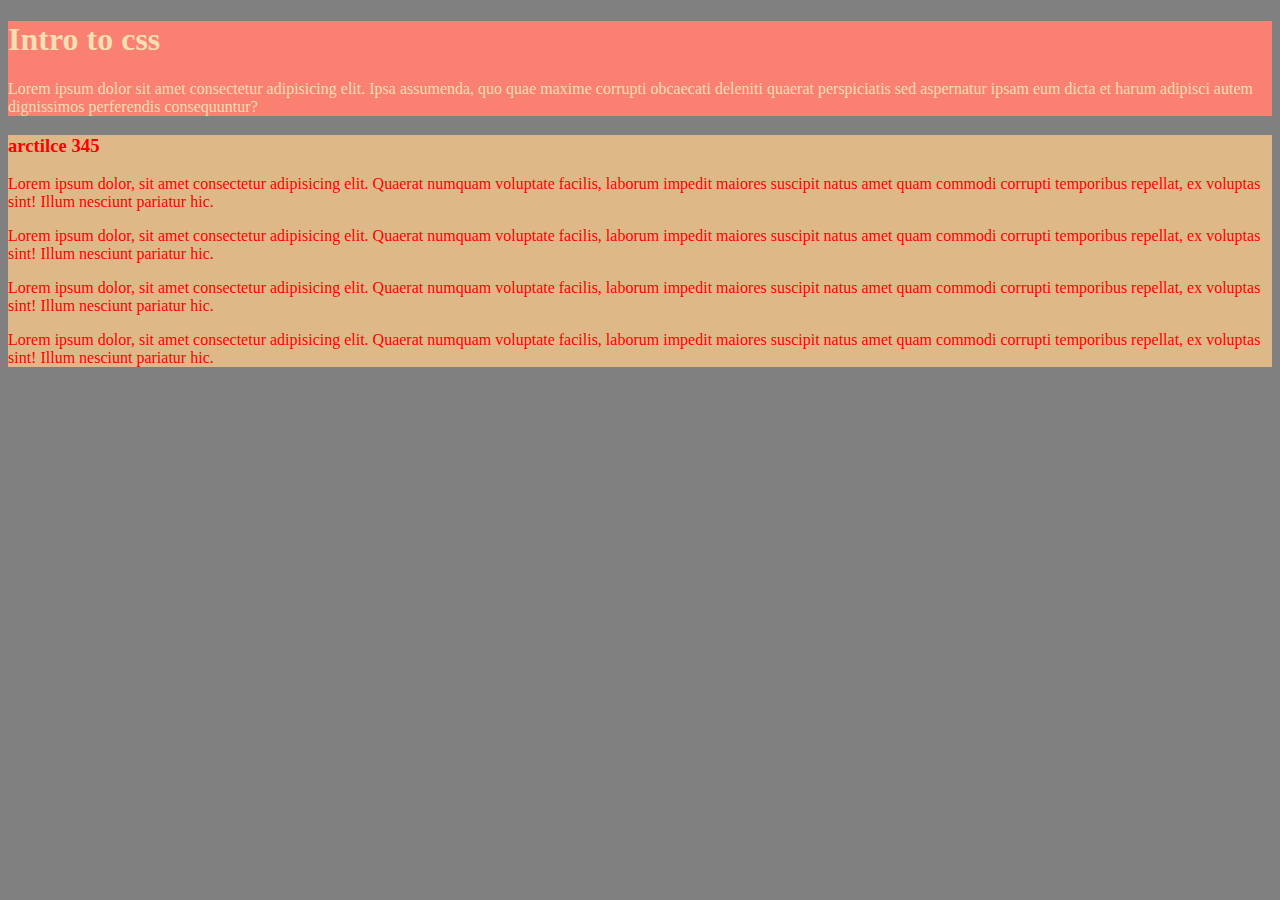
<file: week-1/class-10/index.html>
<!DOCTYPE html>
<html lang="en">
  <head>
    <meta charset="UTF-8" />
    <meta name="viewport" content="width=device-width, initial-scale=1.0" />
    <title>Document</title>
    <!-- CSS only-->
    <!-- internal css -->
    <link rel="stylesheet" href="style.css" />
    <style>
      body {
        background-color: gray;
      }
    </style>
  </head>
  <body>
    <!-- inline css -->
    <header style="background-color: salmon; color: wheat">
      <h1>Intro to css</h1>
      <p>
        Lorem ipsum dolor sit amet consectetur adipisicing elit. Ipsa assumenda,
        quo quae maxime corrupti obcaecati deleniti quaerat perspiciatis sed
        aspernatur ipsam eum dicta et harum adipisci autem dignissimos
        perferendis consequuntur?
      </p>
    </header>
    <section style="background-color: burlywood; color: red">
      <h3>arctilce 345</h3>
      <p>
        Lorem ipsum dolor, sit amet consectetur adipisicing elit. Quaerat
        numquam voluptate facilis, laborum impedit maiores suscipit natus amet
        quam commodi corrupti temporibus repellat, ex voluptas sint! Illum
        nesciunt pariatur hic.
      </p>
      <p>
        Lorem ipsum dolor, sit amet consectetur adipisicing elit. Quaerat
        numquam voluptate facilis, laborum impedit maiores suscipit natus amet
        quam commodi corrupti temporibus repellat, ex voluptas sint! Illum
        nesciunt pariatur hic.
      </p>
      <p>
        Lorem ipsum dolor, sit amet consectetur adipisicing elit. Quaerat
        numquam voluptate facilis, laborum impedit maiores suscipit natus amet
        quam commodi corrupti temporibus repellat, ex voluptas sint! Illum
        nesciunt pariatur hic.
      </p>
      <p>
        Lorem ipsum dolor, sit amet consectetur adipisicing elit. Quaerat
        numquam voluptate facilis, laborum impedit maiores suscipit natus amet
        quam commodi corrupti temporibus repellat, ex voluptas sint! Illum
        nesciunt pariatur hic.
      </p>
    </section>
  </body>
</html>

<!-- three type of stylinng 
inlien csee
internal 
and external  -->
</file>
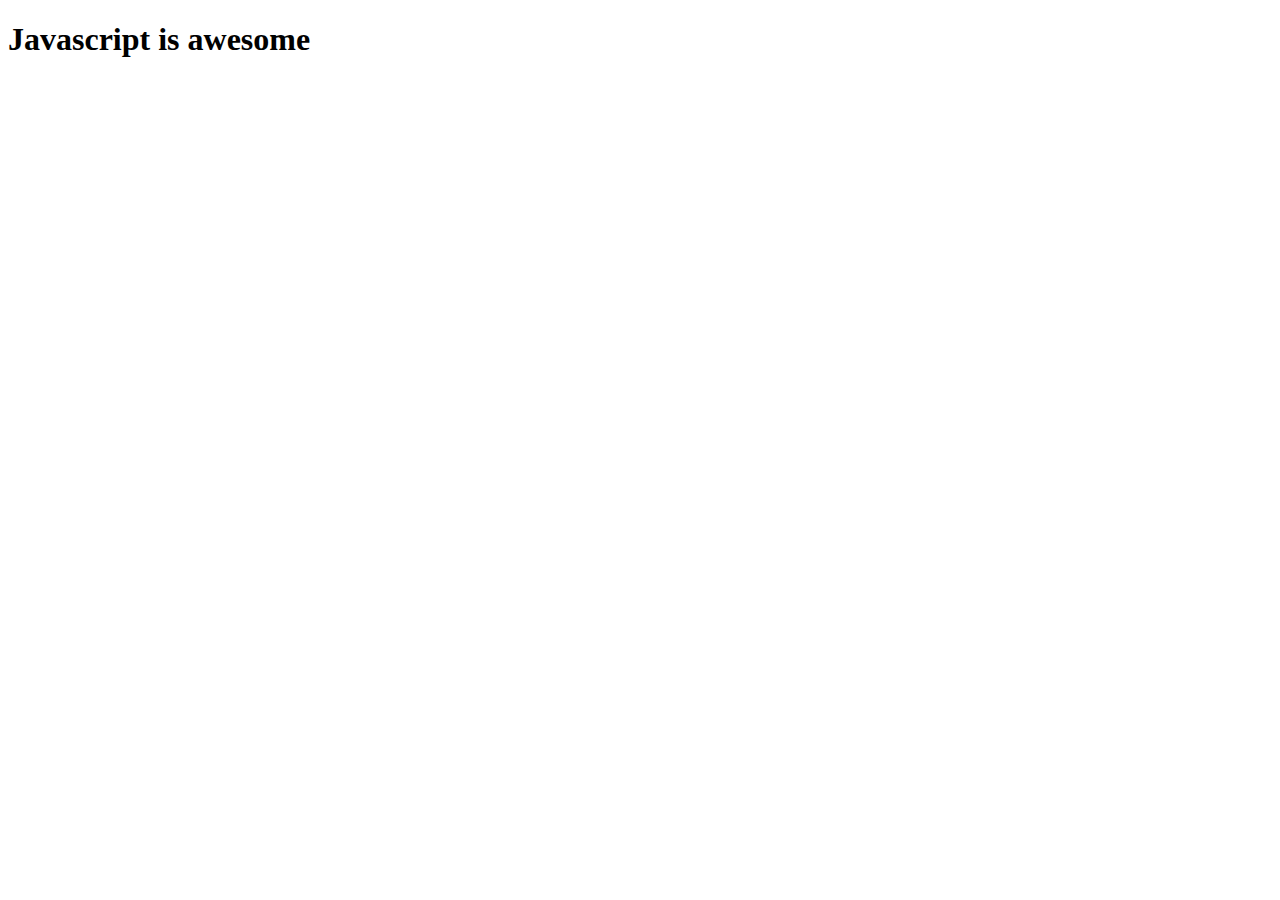
<file: week-1/class-15/index.html>
<!DOCTYPE html>
<html lang="en">
  <head>
    <meta charset="UTF-8" />
    <meta name="viewport" content="width=device-width, initial-scale=1.0" />
    <title>Intro to JavaScript</title>
  </head>

  <body>
    <header>
      <h1>Javascript is awesome</h1>
    </header>
    <script src="./example.js"></script>
  </body>
</html>
</file>
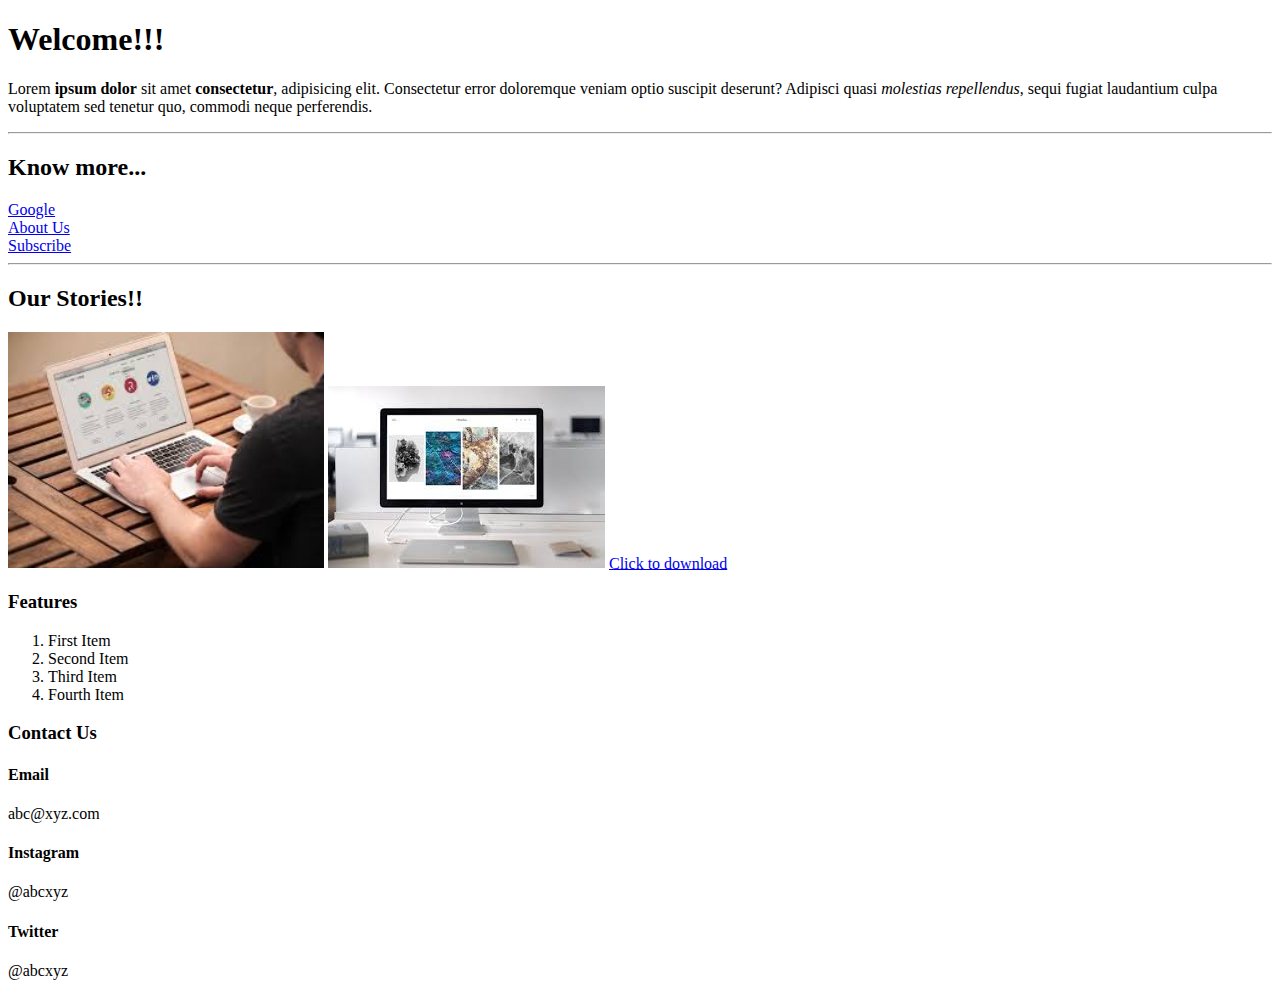
<file: week-1/class-8/index.html>
<!DOCTYPE html>
<html>
  <head>
    <meta description="My first webpage using html" />
    <title>My first webpage</title>
  </head>
  <body>
    <!-- Intro to HTML -->
    <div id="header">
      <h1>Welcome!!!</h1>
      <p>
        Lorem <b>ipsum dolor</b> sit amet <strong>consectetur</strong>,
        adipisicing elit.
        <span
          >Consectetur error doloremque veniam optio suscipit deserunt?</span
        >
        Adipisci quasi <i>molestias repellendus</i>, sequi fugiat laudantium
        culpa voluptatem sed tenetur quo, commodi neque perferendis.
      </p>
    </div>

    <div id="about">
      <hr />
      <!-- Horizontal break -->
      <h2>Know more...</h2>
      <!-- Inline tags -->
      <a href="https://www.google.com" target="_blank">Google</a> <br />
      <a href="./pages/two.html">About Us</a> <br />
      <a href="./pages/forms.html">Subscribe</a>
      <hr />
    </div>

    <div id="story">
      <h2>Our Stories!!</h2>
      <!-- Self closing tag -->
      <img src="./images/computer.jpeg" alt="computer img" width="25%" />
      <img src="./images/secondImg.jpeg" alt="computer img" />
      <a href="./images/computer.jpeg" download>Click to download</a>
    </div>

    <div id="features">
      <h3>Features</h3>
      <ol class="feature-list">
        <!-- list items -->
        <li class="feature-list-item">First Item</li>
        <li class="feature-list-item">Second Item</li>
        <li class="feature-list-item">Third Item</li>
        <li class="feature-list-item">Fourth Item</li>
      </ol>
    </div>

    <!-- Contact -->
    <div id="contact">
      <h3>Contact Us</h3>
      <div class="contact-method">
        <h4 class="contact-header">Email</h4>
        <p>abc@xyz.com</p>
      </div>
      <div class="contact-method">
        <h4 class="contact-header">Instagram</h4>
        <p>@abcxyz</p>
      </div>
      <div class="contact-method">
        <h4 class="contact-header">Twitter</h4>
        <p>@abcxyz</p>
      </div>
    </div>
  </body>
</html>
</file>
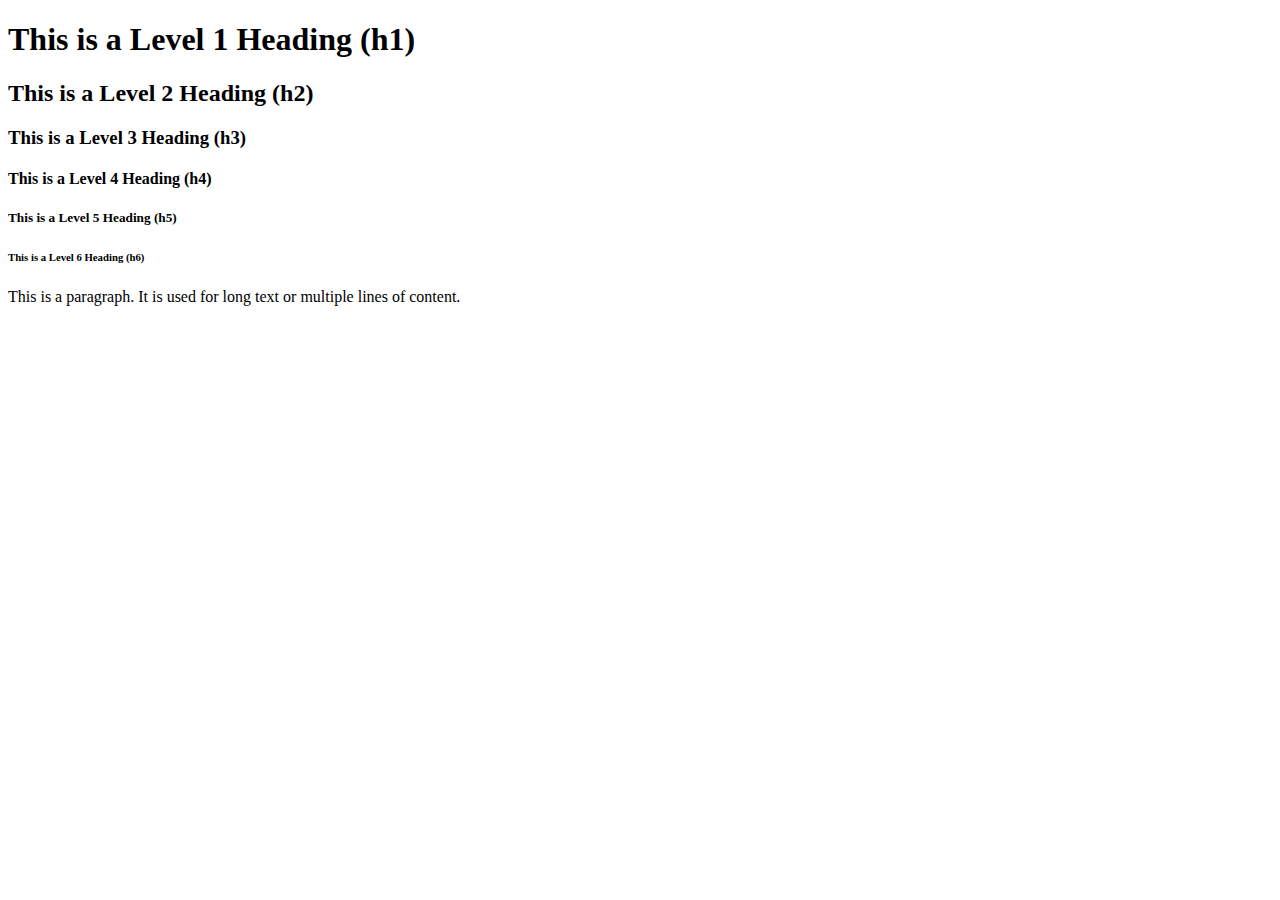
<file: week-1/class-7.html>
<!--Getting Started With HTML( Tags & Attributes) - Class 7-->

<!-- HTML Document Structure -->

<!DOCTYPE html>
<html lang="en">
  <head>
    <!-- Meta Tags for Document Information -->
    <meta charset="UTF-8" />
    <meta name="viewport" content="width=device-width, initial-scale=1.0" />

    <!-- Title Tag: Defines the title of the webpage, displayed on the browser tab -->
    <title>Class-7</title>
  </head>

  <body>
    <!-- Body Tag: Used for displaying content on the browser -->

    <!-- Structuring Our Document -->

    <!-- h1...h6 Tags: Used for Headings -->
    <h1>This is a Level 1 Heading (h1)</h1>
    <h2>This is a Level 2 Heading (h2)</h2>
    <h3>This is a Level 3 Heading (h3)</h3>
    <h4>This is a Level 4 Heading (h4)</h4>
    <h5>This is a Level 5 Heading (h5)</h5>
    <h6>This is a Level 6 Heading (h6)</h6>

    <!-- p Tag: Used for Long Text or Paragraphs -->
    <p>
      This is a paragraph. It is used for long text or multiple lines of
      content.
    </p>
  </body>
</html>

<!-- 
HTML: Stands for Hypertext Markup Language.

Head Tag: Useful for including metadata that helps in finding your website.

Title Tag: Defines the title of the webpage, displayed at the top of the browser tab.

Body Tag: Used for displaying content on the browser.

Structuring Our Document:

h1...h6 tags: Used for headings, with h1 being the largest and boldest, and h6 being the smallest and lightest.

p Tag: Used for long text or paragraphs.
-->
</file>
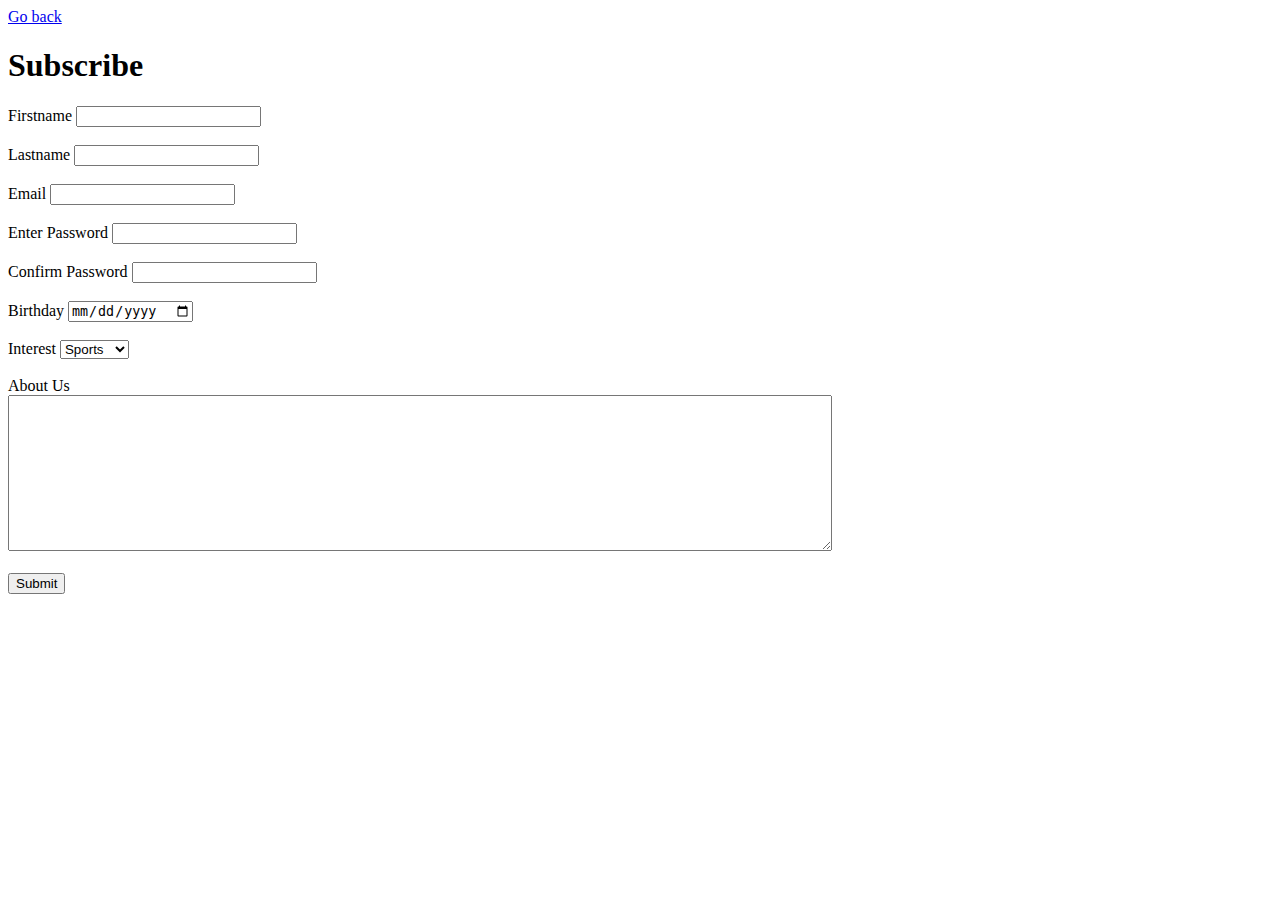
<file: week-1/class-8/pages/forms.html>
<!DOCTYPE html>
<html>
  <head>
    <meta description="My first webpage using html" />
    <title>My first webpage</title>
  </head>
  <body>
    <a href="./../index.html">Go back</a>
    <h1>Subscribe</h1>
    <div id="subscribe">
      <form>
        <label>Firstname</label>
        <input type="text" required /> <br />
        <br />
        <label>Lastname</label>
        <input type="text" required /> <br />
        <br />
        <label>Email</label>
        <input type="email" required /> <br />
        <br />
        <label>Enter Password</label>
        <input type="password" required /> <br />
        <br />
        <label>Confirm Password</label>
        <input type="password" required /> <br />
        <br />
        <label>Birthday</label>
        <input type="date" /> <br />
        <br />

        <label>Interest</label>
        <select>
          <option value="coding">Coding</option>
          <option value="gaming">Gaming</option>
          <option value="music">Music</option>
          <option value="sports" selected>Sports</option>
        </select>
        <br />
        <br />

        <label>About Us</label> <br />
        <textarea rows="10" cols="100"></textarea> <br />
        <br />
        <input type="submit" />
      </form>
    </div>
  </body>
</html>
</file>
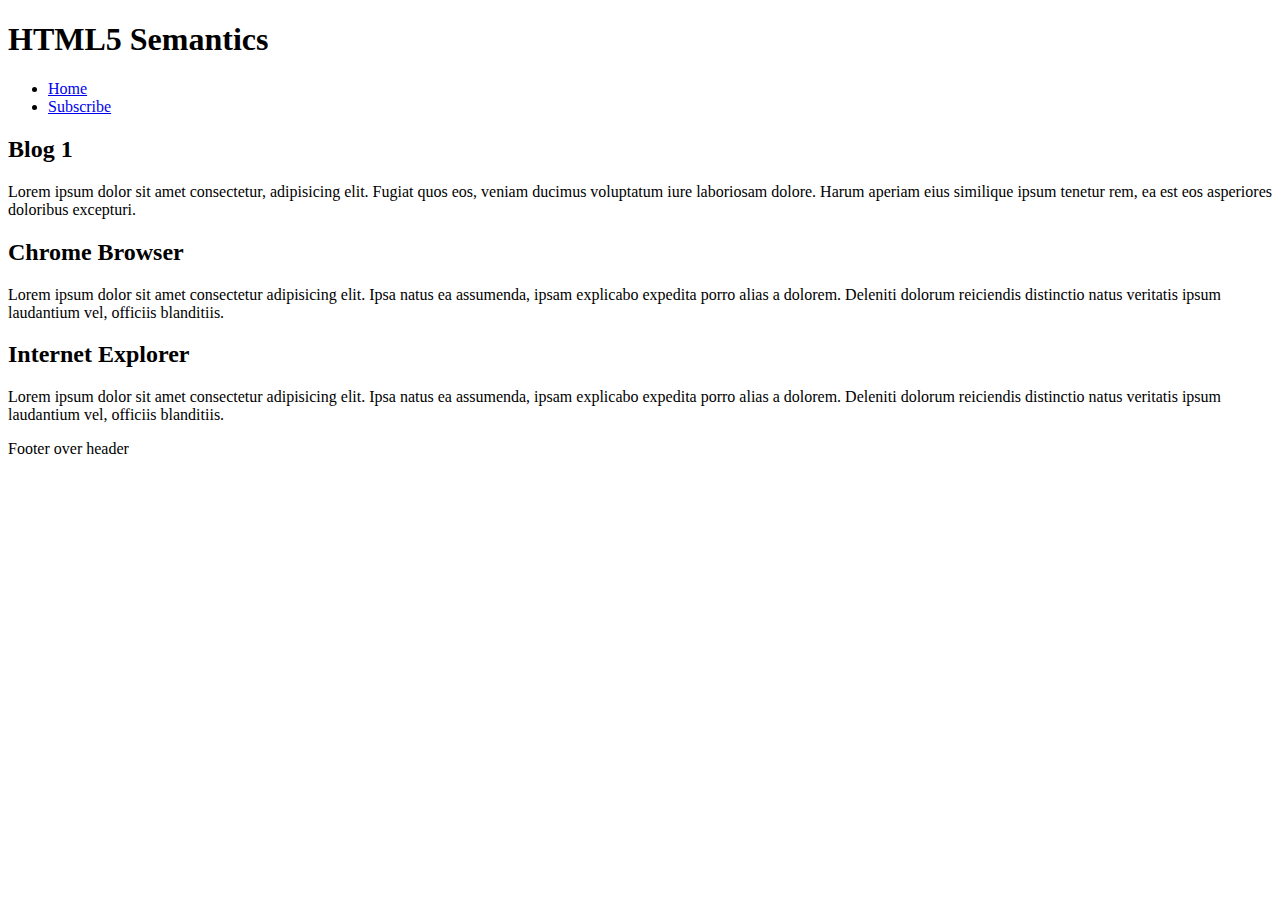
<file: week-1/class-9/pages/semantics.html>
<!DOCTYPE html>
<html lang="en">
  <head>
    <!-- en coding = UTF-8 (human readable) -->
    <meta charset="UTF-8" />
    <meta name="viewport" content="width=device-width, initial-scale=1.0" />
    <meta http-equiv="X-UA-Compatible" content="ie=edge" />
    <title>Document</title>
  </head>
  <body>
    <header>
      <h1>HTML5 Semantics</h1>
      <nav>
        <ul>
          <li><a href="./../index.html"> Home </a></li>
          <li><a href="./forms.html"> Subscribe </a></li>
        </ul>
      </nav>
    </header>

    <main>
      <section id="blogs">
        <h2>Blog 1</h2>
        <p>
          Lorem ipsum dolor sit amet consectetur, adipisicing elit. Fugiat quos
          eos, veniam ducimus voluptatum iure laboriosam dolore. Harum aperiam
          eius similique ipsum tenetur rem, ea est eos asperiores doloribus
          excepturi.
        </p>
      </section>
      <section id="articles">
        <article class="articles-items">
          <h2>Chrome Browser</h2>
          <p>
            Lorem ipsum dolor sit amet consectetur adipisicing elit. Ipsa natus
            ea assumenda, ipsam explicabo expedita porro alias a dolorem.
            Deleniti dolorum reiciendis distinctio natus veritatis ipsum
            laudantium vel, officiis blanditiis.
          </p>
        </article>
        <article class="articles-items">
          <h2>Internet Explorer</h2>
          <p>
            Lorem ipsum dolor sit amet consectetur adipisicing elit. Ipsa natus
            ea assumenda, ipsam explicabo expedita porro alias a dolorem.
            Deleniti dolorum reiciendis distinctio natus veritatis ipsum
            laudantium vel, officiis blanditiis.
          </p>
        </article>
      </section>
    </main>
    <footer>
      <p>Footer over header</p>
    </footer>
  </body>
</html>
</file>
<file: week-1/class-10/style.css>
body {
    background-color: white;
  }
</file>
